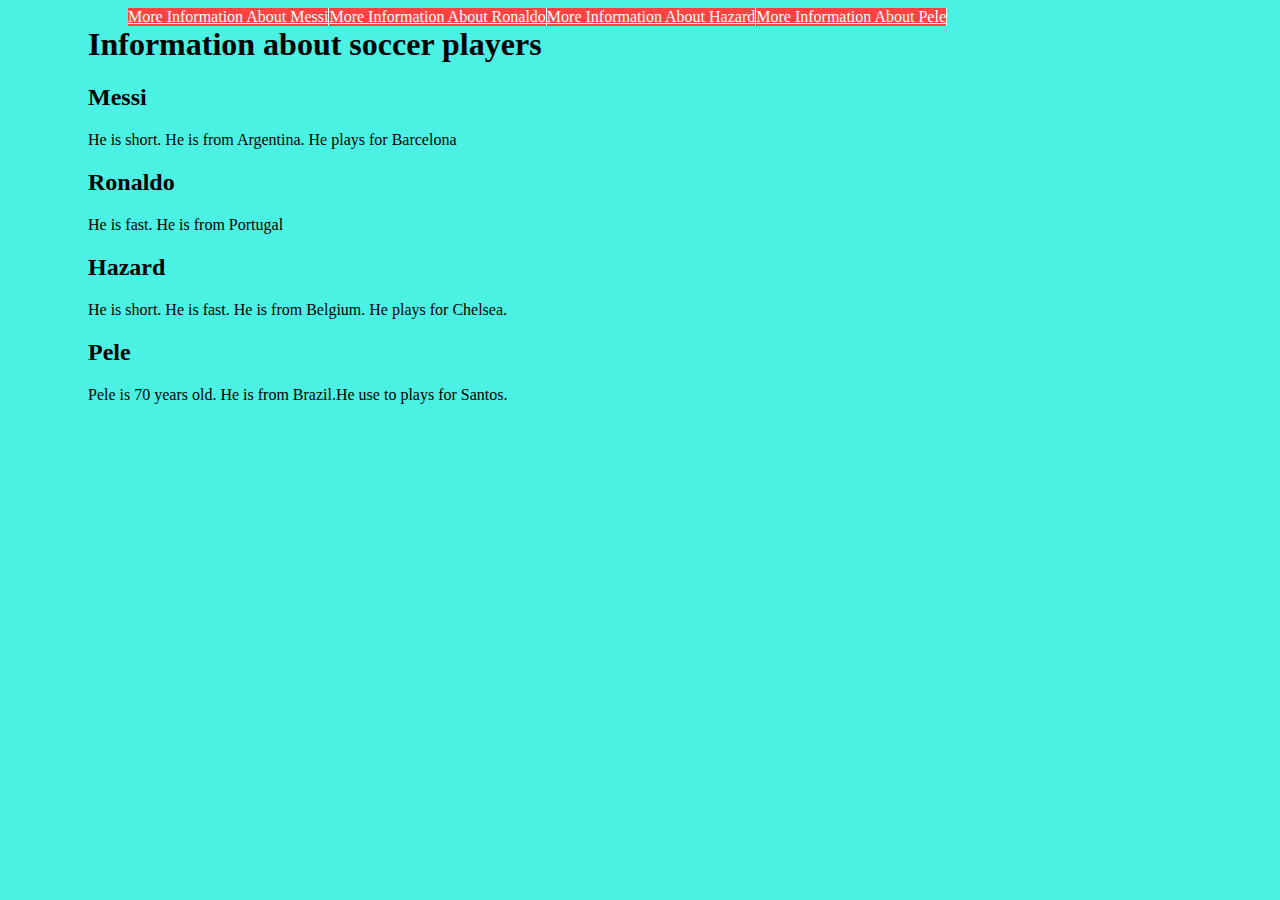
<file: index.html>
<html>
	<head>
		<title>Soccer Players</title>
		<link rel ="stylesheet" href="style.css">
	</head>
	<body>
		<nav>
			<ul>
				<li><a href = "/Messi">More Information About Messi</a></li>
				<li><a href = "/Ronaldo">More Information About Ronaldo</a></li>
				<li><a href = "/Hazard">More Information About Hazard</a></li>
				<li><a href = "/Pele">More Information About Pele</a></li>
			</ul>
		</nav>
		<h1>Information about soccer players</h1>
		<h2>Messi</h2>
		<p>He is short. He is from Argentina. He plays for Barcelona</p>
		<h2>Ronaldo</h2>
		<p>He is fast. He is from Portugal</p>
		<h2>Hazard</h2>
		<p>He is short. He is fast. He is from Belgium. He plays for Chelsea.</p>
		<h2>Pele</h2>
		<p>Pele is 70 years old. He is from Brazil.He use to plays for Santos.</p>
	</body>
</html>
</file>
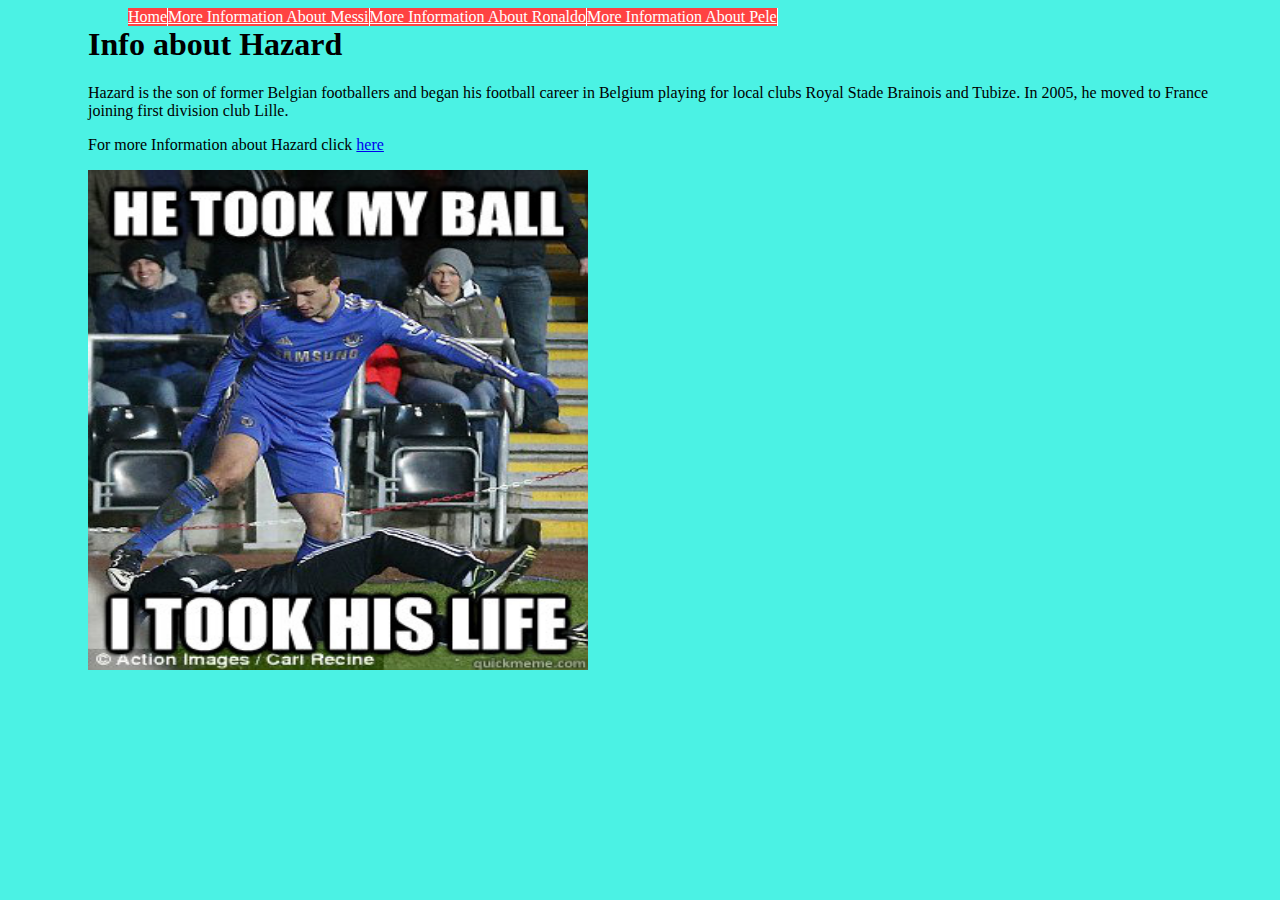
<file: Hazard/index.html>
<html>
	<head>
		<title>Hazard</title>
		<link rel ="stylesheet" href="../style.css">
		</head>
	<body>
		<nav>
			<ul>
				<li><a href = "..">Home</a></li>
				<li><a href = "../Messi">More Information About Messi</a></li>
				<li><a href = "../Ronaldo">More Information About Ronaldo</a></li>
				<li><a href = "../Pele">More Information About Pele</a></li>
			</ul>
		</nav>
		<h1>Info about Hazard</h1>
		<p>Hazard is the son of former Belgian footballers and began his football career in Belgium playing for local clubs Royal Stade Brainois and Tubize. 
		In 2005, he moved to France joining first division club Lille. </p>
		<p>For more Information about Hazard click <a href = "http://en.wikipedia.org/wiki/Eden_Hazard">here</a></p>
		<img src = "../Hazard/Hazard.jpg" width="500" height="500" alt="Picture of Messi">
	</body>
</html>
</file>
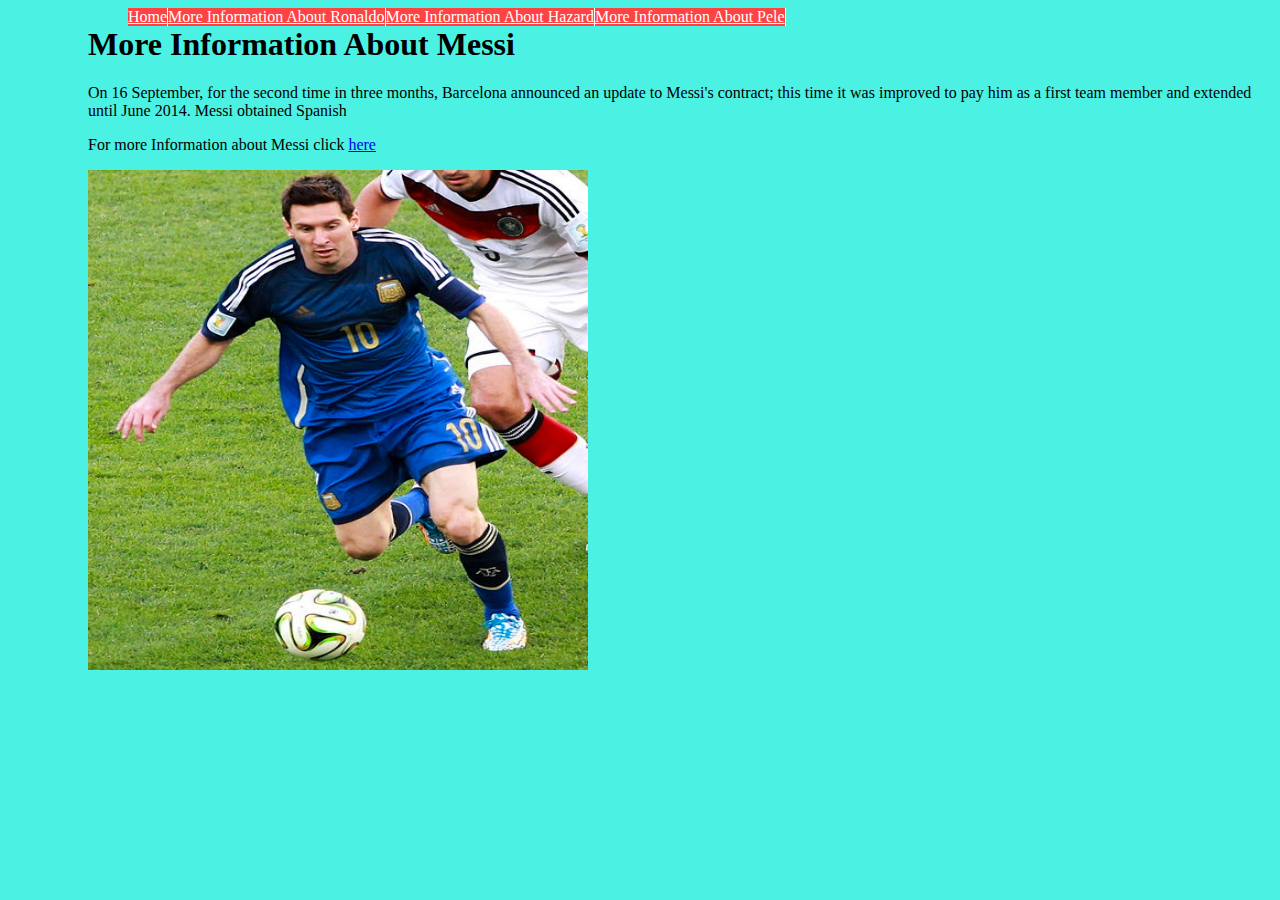
<file: Messi/index.html>
<html>
	<head>
		<title>Messi</title>
		<link rel ="stylesheet" href="../style.css">
	</head>
	<body>
		<nav>
			<ul>
				<li><a href = "..">Home</a></li>
				<li><a href = "../Ronaldo">More Information About Ronaldo</a></li>
				<li><a href = "../Hazard">More Information About Hazard</a></li>
				<li><a href = "../Pele">More Information About Pele</a></li>
			</ul>
		</nav>
		<h1>More Information About Messi</h1>
		<p>On 16 September, for the second time in three months, Barcelona announced an update to Messi's contract; this time it was improved to pay him as a first team member and extended until June 2014.
		Messi obtained Spanish</p>
		<p>For more Information about Messi click <a href = "http://en.wikipedia.org/wiki/Lionel_Messi">here</a></p>
		<img src = "../Messi/Messi.jpg" width="500" height="500" alt="Picture of Messi">
	</body>
</html>
</file>
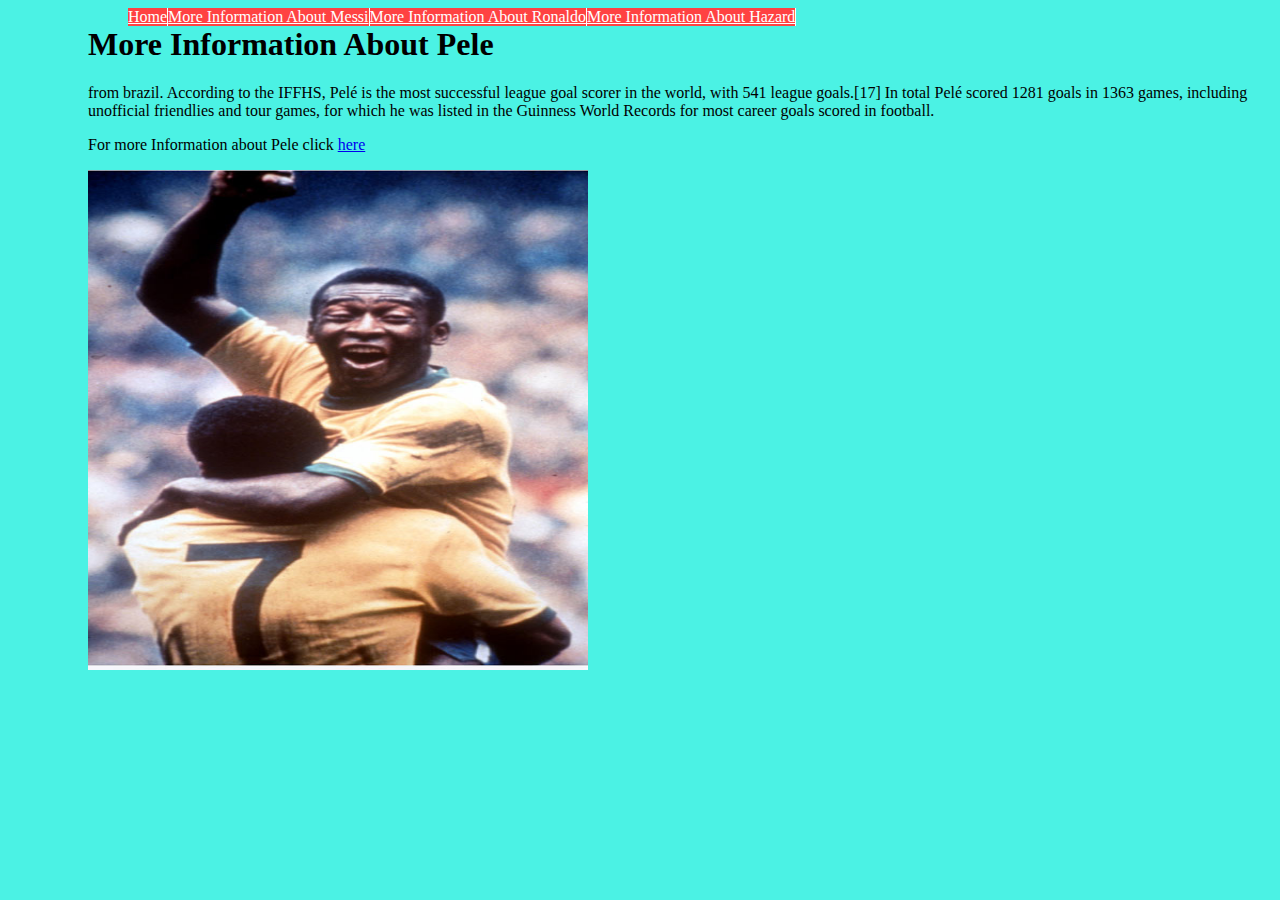
<file: Pele/index.html>
<html>
	<head>
		<title>Pele</title>
		<link rel ="stylesheet" href="../style.css">
	</head>
	<body>
		<nav>
			<ul>
				<li><a href = "..">Home</a></li>
				<li><a href = "../Messi">More Information About Messi</a></li>
				<li><a href = "../Ronaldo">More Information About Ronaldo</a></li>
				<li><a href = "../Hazard">More Information About Hazard</a></li>
			</ul>
		</nav>
		<h1>More Information About Pele</h1>
		<p>from brazil. According to the IFFHS, Pelé is the most successful league goal scorer in the world, with 541 league goals.[17] In total Pelé scored 1281 goals in 1363 games, 
		including unofficial friendlies and tour games, for which he was listed in the Guinness World Records for most career goals scored in football.</p>
		<p>For more Information about Pele click <a href = "http://en.wikipedia.org/wiki/Pel%C3%A9">here</a></p>
		<img src = "../Pele/Pele.jpg" width="500" height="500" alt="Picture of Pele">
	</body>
</html>
</file>
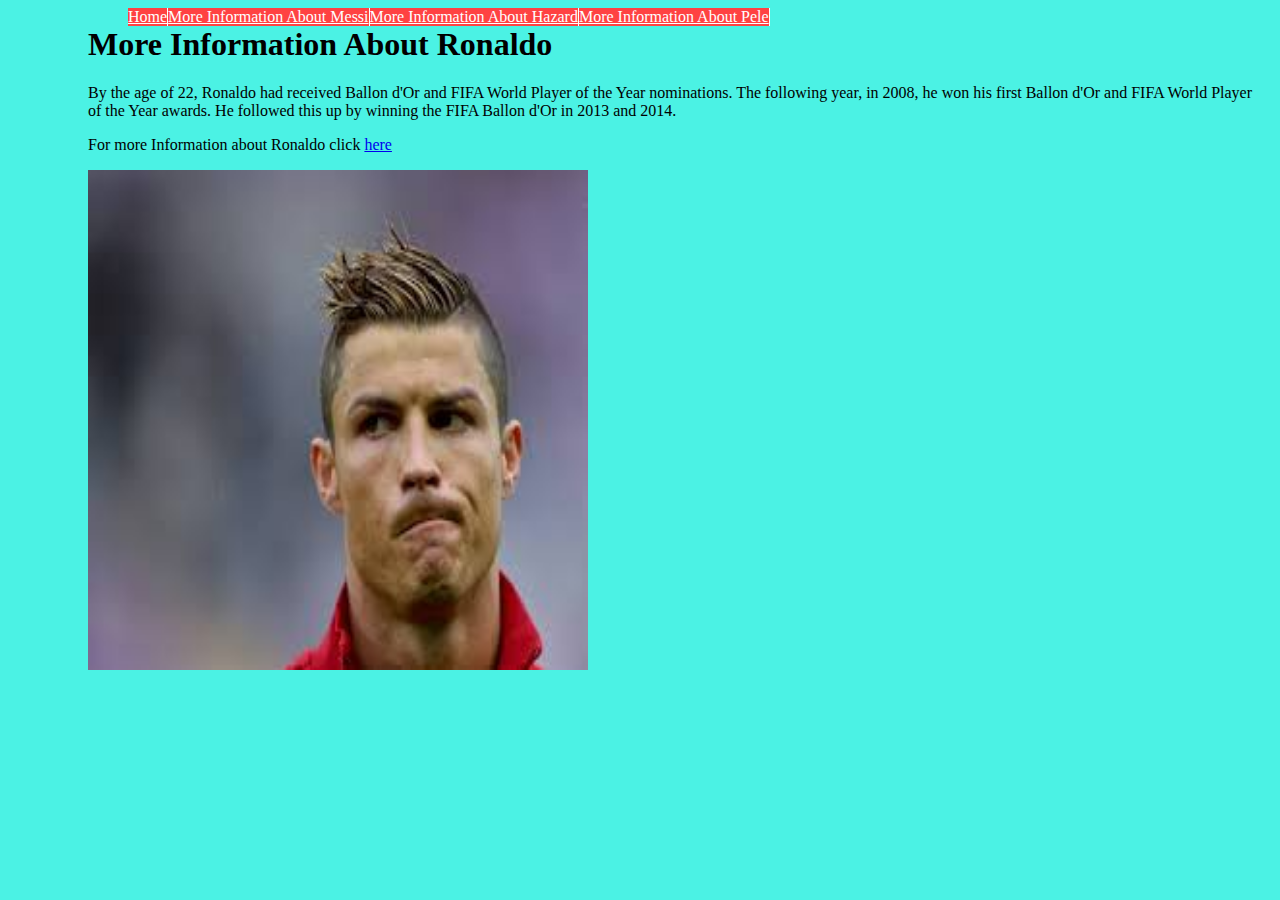
<file: Ronaldo/index.html>
<html>
	<head>
		<title>Ronaldo </title>
		<link rel ="stylesheet" href="../style.css">
	</head>
	<body>
		<nav>
			<ul>
				<li><a href = "..">Home</a></li>
				<li><a href = "../Messi">More Information About Messi</a></li>
				<li><a href = "../Hazard">More Information About Hazard</a></li>
				<li><a href = "../Pele">More Information About Pele</a></li>
			</ul>
		</nav>
		<h1>More Information About Ronaldo</h1>
		<p> By the age of 22, Ronaldo had received Ballon d'Or and FIFA World Player of the Year nominations.
		The following year, in 2008, he won his first Ballon d'Or and FIFA World Player of the Year awards. 
		He followed this up by winning the FIFA Ballon d'Or in 2013 and 2014.</p>
		<p>For more Information about Ronaldo click <a href = "http://en.wikipedia.org/wiki/Cristiano_Ronaldo">here</a></p>
		<img src = "../Ronaldo/Ronaldo.jpg" width="500" height="500" alt="Picture of Ronaldo">
	</body>
</html>
</file>
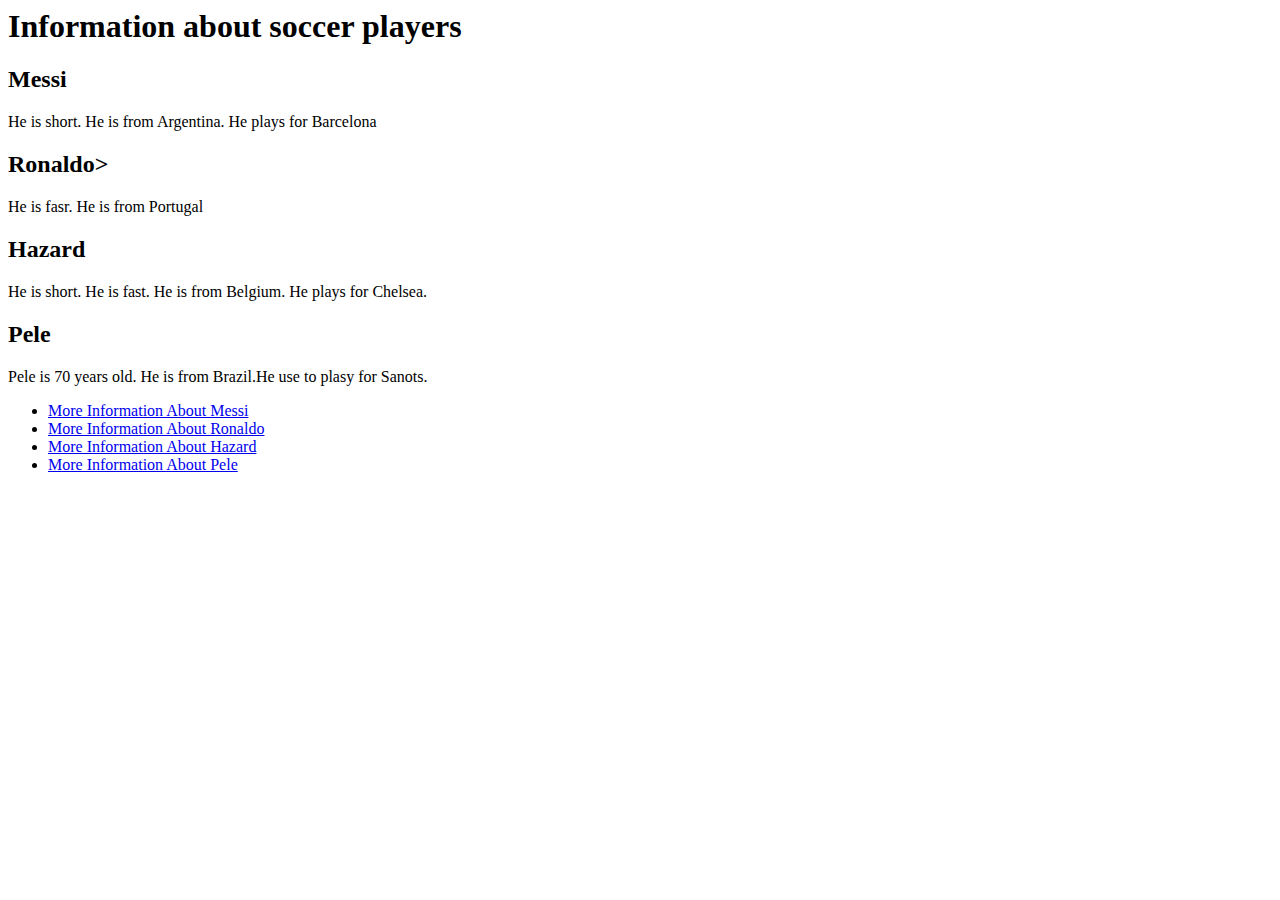
<file: home.html>
<html>
	<head>
		<title>Soccer Players</title>
	</head>
	<body>
		<h1>Information about soccer players</h1>
		<h2>Messi</h2>
		<p>He is short. He is from Argentina. He plays for Barcelona</p>
		<h2>Ronaldo></h2>
		<p>He is fasr. He is from Portugal</p>
		<h2>Hazard</h2>
		<p>He is short. He is fast. He is from Belgium. He plays for Chelsea.</p>
		<h2>Pele</h2>
		<p>Pele is 70 years old. He is from Brazil.He use to plasy for Sanots.</p>
		<nav>
			<ul>
				<li><a href = "/Messi">More Information About Messi</a></li>
				<li><a href = "/Ronaldo">More Information About Ronaldo</a></li>
				<li><a href = "/Hazard">More Information About Hazard</a></li>
				<li><a href = "/Pele">More Information About Pele</a></li>
			</ul>
		</nav>
	</body>
</html>
</file>
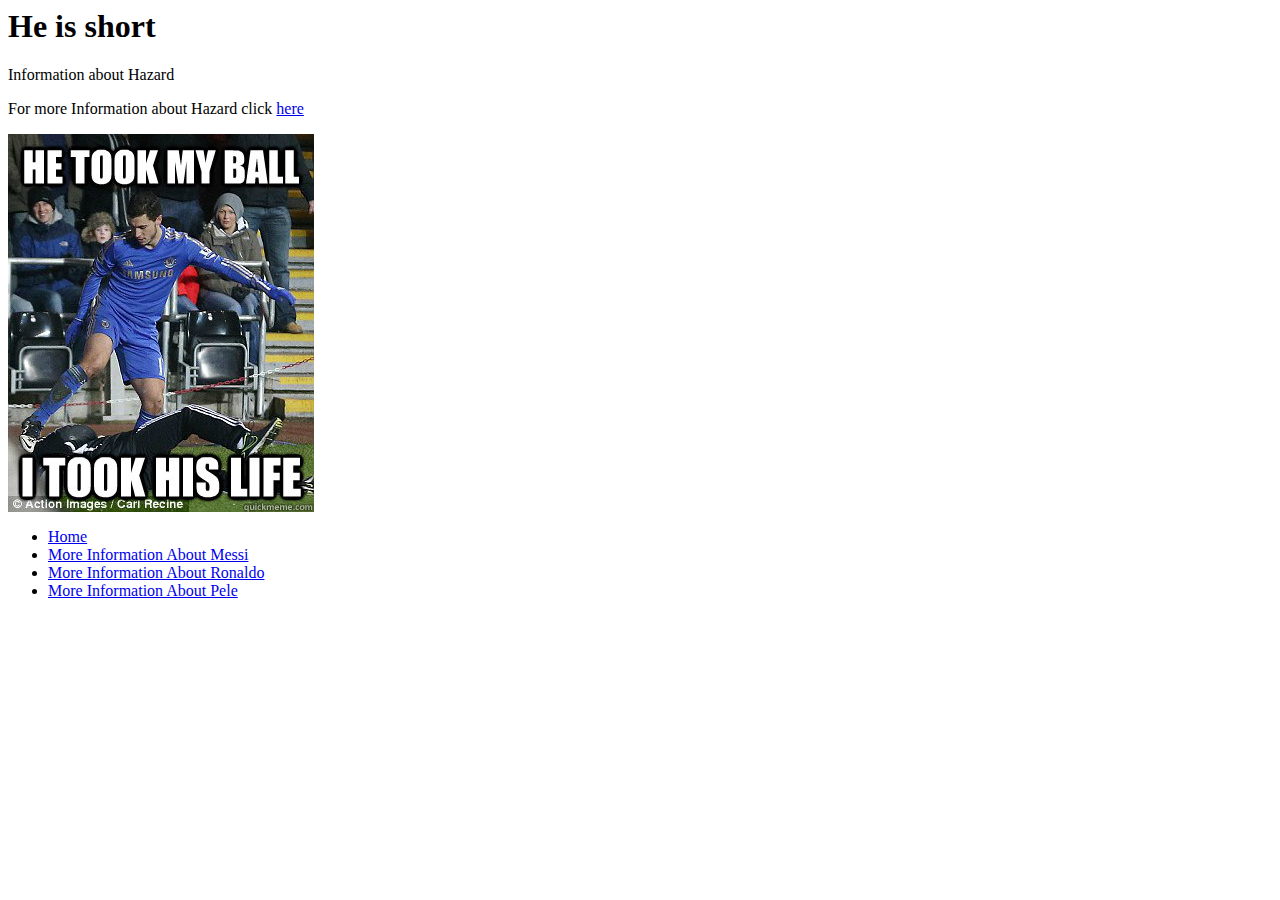
<file: Hazard/Hazard.html>
<html>
	<head>
		<title>Hazard</title>
	</head>
	<body>
		<h1>He is short</h1>
		<p>Information about Hazard</p>
		<p>For more Information about Hazard click <a href = "http://en.wikipedia.org/wiki/Eden_Hazard">here</a></p>
		<img src = "../Hazard/Hazard.jpg" alt = "Hazard">
		<nav>
			<ul>
				<li><a href = "..">Home</a></li>
				<li><a href = "../Messi">More Information About Messi</a></li>
				<li><a href = "../Ronaldo">More Information About Ronaldo</a></li>
				<li><a href = "../Pele">More Information About Pele</a></li>
			</ul>
		</nav>
	</body>
</html>
</file>
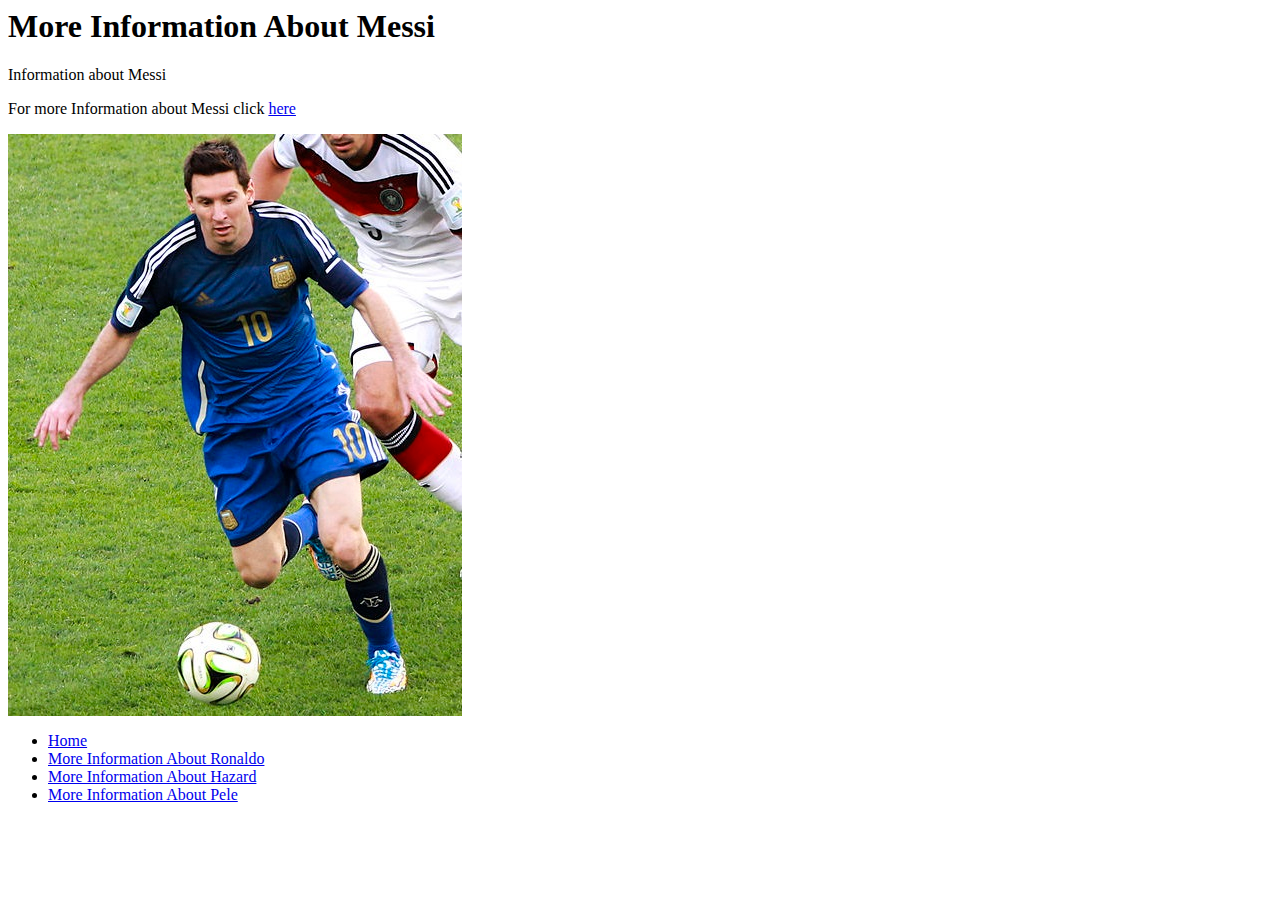
<file: Messi/Messi.html>
<html>
	<head>
		<title>Messi</title>
	</head>
	<body>
		<h1>More Information About Messi</h1>
		<p>Information about Messi</p>
		<p>For more Information about Messi click <a href = "http://en.wikipedia.org/wiki/Lionel_Messi">here</a></p>
		<img src = "../Messi/Messi.jpg">
		<nav>
			<ul>
				<li><a href = "..">Home</a></li>
				<li><a href = "../Ronaldo">More Information About Ronaldo</a></li>
				<li><a href = "../Hazard">More Information About Hazard</a></li>
				<li><a href = "../Pele">More Information About Pele</a></li>
			</ul>
		</nav>
	</body>
</html>
</file>
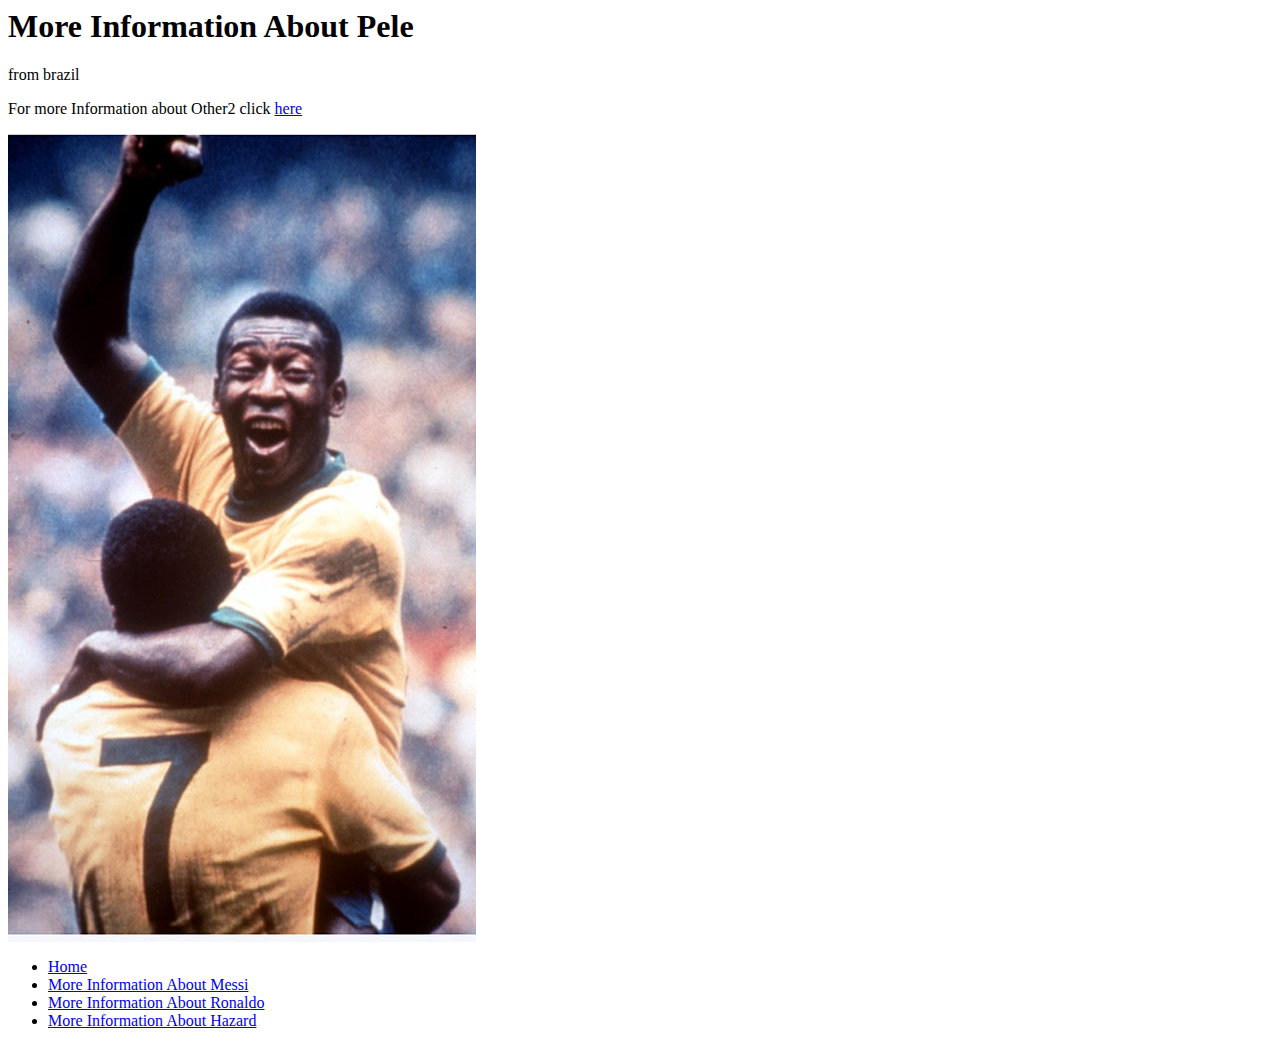
<file: Pele/Pele.html>
<html>
	<head>
		<title>Pele</title>
	</head>
	<body>
		<h1>More Information About Pele</h1>
		<p>from brazil</p>
		<p>For more Information about Other2 click <a href = "provide a link to a page about other2">here</a></p>
		<img src = "../Pele/Pele.jpg">
		<nav>
			<ul>
				<li><a href = "..">Home</a></li>
				<li><a href = "../Messi">More Information About Messi</a></li>
				<li><a href = "../Ronaldo">More Information About Ronaldo</a></li>
				<li><a href = "../Hazard">More Information About Hazard</a></li>
			</ul>
		</nav>
	</body>
</html>
</file>
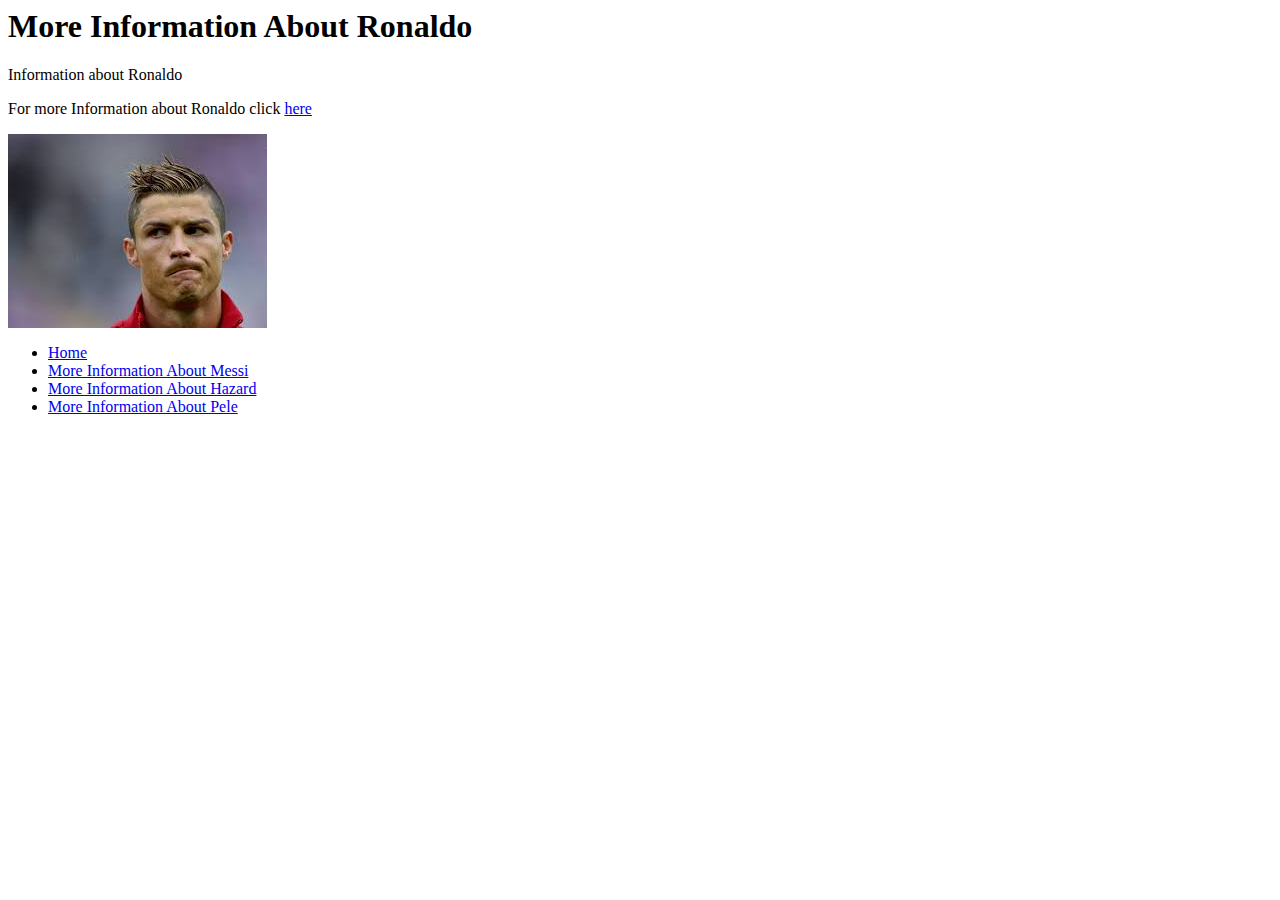
<file: Ronaldo/Ronaldo.html>
<html>
	<head>
		<title>Ronaldo</title>
	</head>
	<body>
		<h1>More Information About Ronaldo</h1>
		<p>Information about Ronaldo</p>
		<p>For more Information about Ronaldo click <a href = "http://en.wikipedia.org/wiki/Cristiano_Ronaldo">here</a></p>
		<img src = "../Ronaldo/Ronaldo.jpg">
		<nav>
			<ul>
				<li><a href = "..">Home</a></li>
				<li><a href = "../Messi">More Information About Messi</a></li>
				<li><a href = "../Hazard">More Information About Hazard</a></li>
				<li><a href = "../Pele">More Information About Pele</a></li>
			</ul>
		</nav>
	</body>
</html>
</file>
<file: style.css>
nav ul li
{
background-color: #ff4242;
color: white;
text-decoration: none;
float: left;
border-right: 1px solid #fff;
display: inline;
}

nav ul li a:hover
{
background-color: #fff542;
color: #fff;
}

nav ul li:hover
{
background-color: #fff542;
}

nav a:link
{
color: white;
}



body
{
padding-left:80px;
padding-right:20px;
background-color: #4bf2e4;
}

h1 {
	clear: left;
}
</file>
